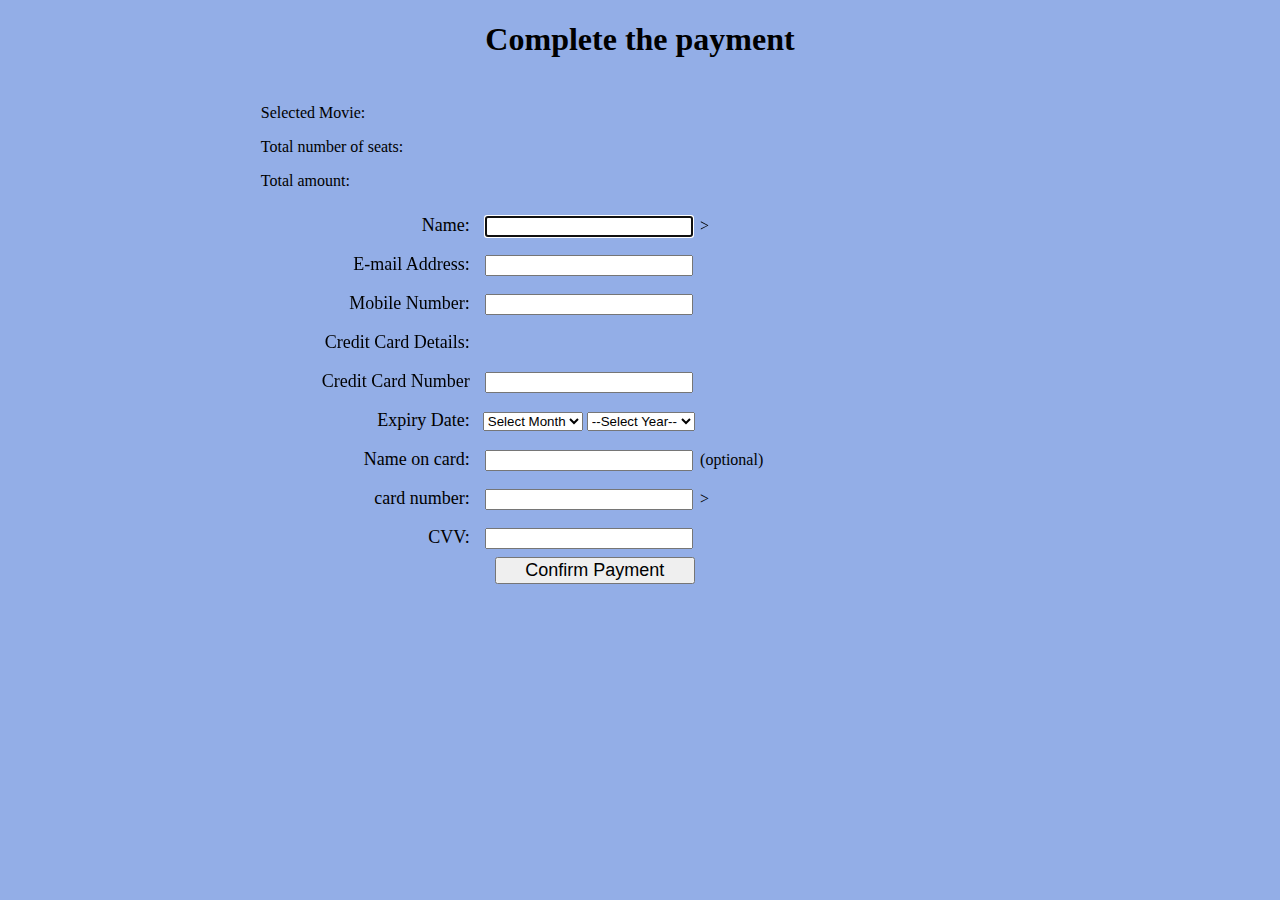
<file: payment.html>
<!DOCTYPE html>
<html lang="en">
    <head>
        <title>Payment of Tickets</title>
        <meta charset="utf-8" content="width=device-width, scale=1.0">
        <style>
            body{
                background-color: rgb(147, 174, 231);
            }
            h1{
                text-align: center;
            }
            label, input{
                width: 200px;
                display: inline-block;
                margin: 0.5em;
            }
            label{
                text-align: right;
                font-size: large;
            }
            form{
                width: 60%;
                display: block;
                margin-left: auto;
                margin-right: auto;
                padding: 0.5em;
            }
            button{
                
                font-size: large;
                width: 200px;
                margin-left: 13em;
            }
        </style>
        <script>
            "use strict";
            var $ = function(id){
                return document.getElementById(id);
            }
            var validate = function(){
                var name = $("fname");
                var emailId = $("mail");
                var phnNum = $("pnum");
                var ccnum = $("ccnum");
                var month = $("month");
                var year = $("year");
                var nameoncard = $("noc");
                var cvv = $("cvv");
                var isValid = true;
                if(name.value == ""){
                    $("fname").nextElementSibling.firstChild.value = "Required Field."
                    isValid = false;
                }
                else{
                    $("fname").nextElementSibling.firstChild.nodeValue == "";
                }
                if(emailId.value == ""){
                    $("mail").nextElementSibling.firstChild.nodeValue == "Required Field.";
                    isValid = false;
                }
                else{
                    $("mail").nextElementSibling.firstChild.nodeValue == "";
                }
                if(phnNum.value == ""){
                    $("pnum").nextElementSibling.firstChild.nodeValue == "Required Field.";
                    isValid = false;
                }
                else{
                    $("pnum").nextElementSibling.firstChild.nodeValue == "";
                }
                if(ccnum.value == ""){
                    $("pnum").nextElementSibling.firstChild.nodeValue == "Required Field.";
                    isValid = false;
                }
                else{
                    $("pnum").nextElementSibling.firstChild.nodeValue == "";
                }
                if(month.value == "month"){
                    alert("Select month");
                    isValid = false;
                }
                else{
                    $("pnum").nextElementSibling.firstChild.nodeValue == "";
                }
                if(year.value == "year"){
                    alert("select year")
                    isValid = false;
                }
                else{
                    $("pnum").nextElementSibling.firstChild.nodeValue == "";
                }
                if(cvv.value == ""){
                    $("pnum").nextElementSibling.firstChild.nodeValue == "Required Field.";
                    isValid = false;
                }
                else{
                    $("pnum").nextElementSibling.firstChild.nodeValue == "";
                }

                if(isValid){
                    $("payment_form").submit();
                }
            }
            window.onload = function(){
                $("submit").onclick = validate;
                $("fname").focus();
            }
        </script>
    </head>
    <body>
        <h1>Complete the payment</h1>
        <form id="payment_form" method="GET">
            <p>Selected Movie:</p><span></span>
            <p>Total number of seats:</p><span></span>
            <p>Total amount:</p><span></span>
            <label>Name:</label><input type="text" id="fname">></br>
            <label>E-mail Address:</label><input type="email" id="mail"><br>
            <label>Mobile Number:</label><input type="tel" id="mnum"><br>
            <label>Credit Card Details:</label><br>
            <label>Credit Card Number</label><input type="number" id="ccnum"><br>
            <label>Expiry Date:</label>
                <select id="month">
                    <option value="month">Select Month</option>
                    <option value="1">JAN</option>
                    <option value="2">FEB</option>
                    <option value="3">MAR</option>
                    <option value="4">APR</option>
                    <option value="5">MAY</option>
                    <option value="6">JUN</option>
                    <option value="7">JUL</option>
                    <option value="8">AUG</option>
                    <option value="9">SEP</option>
                    <option value="10">OCT</option>
                    <option value="11">NOV</option>
                    <option value="12">DEC</option>
                </select>
                <select id="year">
                        <option value="year">--Select Year--</option>
                        <option value="2021">2021</option>
                        <option value="2022">2022</option>
                        <option value="2023">2023</option>
                        <option value="2024">2024</option>
                        <option value="2025">2025</option>
                        
                </select><br>
            <label>Name on card:</label><input type="text" id="noc"><span>(optional)</span><br>
            <label> card number:</label><input type="text" id="noc" required>><br>
            <label>CVV:</label><input type="number" id="cvv" required><br>
            <button type="submit" id="submit">Confirm Payment</button>
        </form>
    </body>
</html>
</file>
